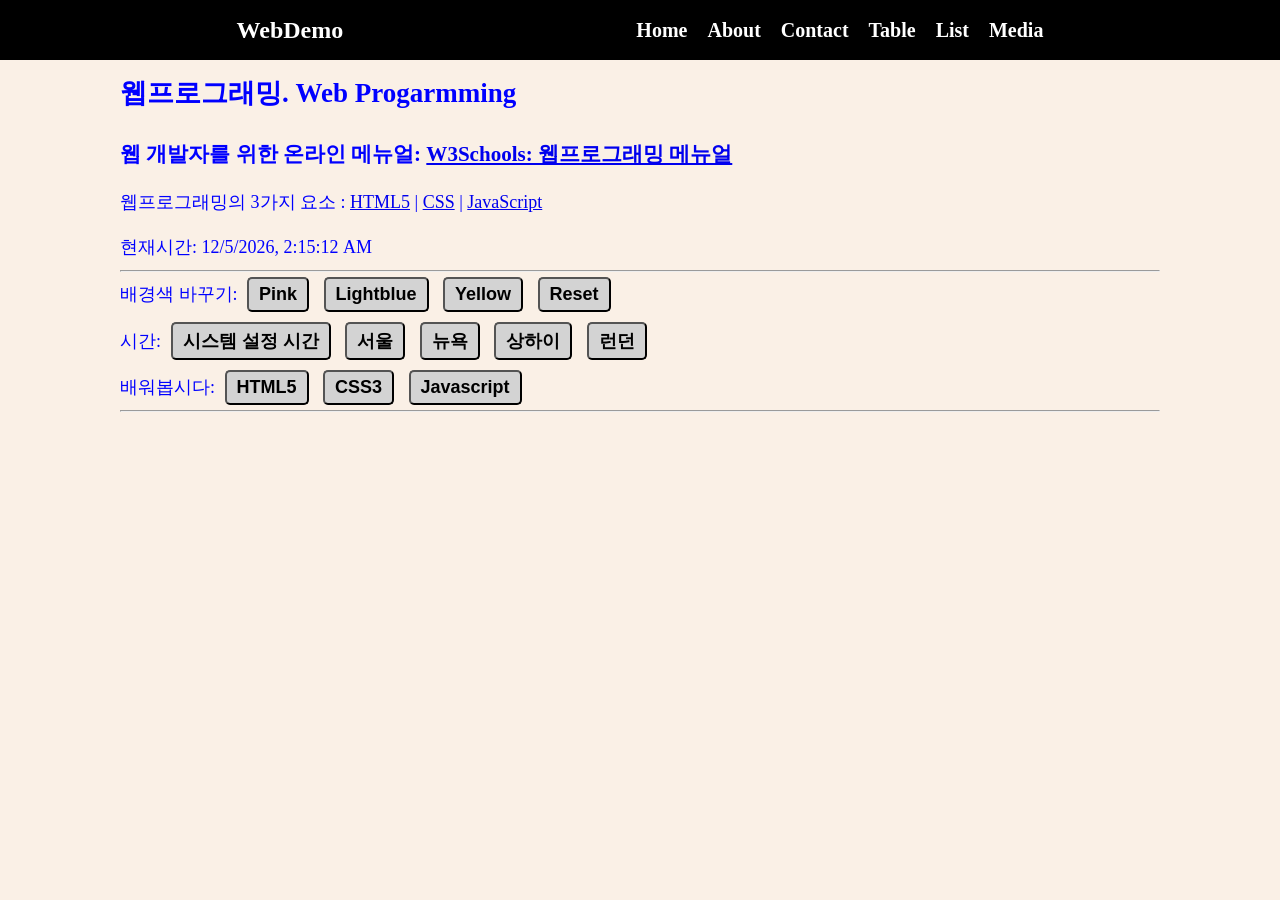
<file: index.html>
<!doctype html>
<html lang="en">
  <head>
    <meta charset="UTF-8" />
    <meta name="viewport" content="width=device-width, initial-scale=1.0" />
    <title>웹프로그래밍 데모</title>
    <link rel="stylesheet" href="style.css" />
  </head>
  <body>
    <!-- 여기는 메뉴입니다 -->
    <nav class="navbar">
      <div class="container">
        <div class="logo">WebDemo</div>
        <ul class="nav">
          <li>
            <a href="/">Home</a>
          </li>
          <li>
            <a href="/about.html">About</a>
          </li>
          <li>
            <a href="/contact.html">Contact</a>
          </li>
          <li>
            <a href="/table.html">Table</a>
          </li>
          <li>
            <a href="/list.html">List</a>
          </li>
          <li>
            <a href="/media.html">Media</a>
          </li>
        </ul>
      </div>
    </nav>
    <!-- 메인 섹션 -->
    <section class="main">
      <div class="container">
        <h1>웹프로그래밍. Web Progarmming</h1>

        <h3>
          웹 개발자를 위한 온라인 메뉴얼:
          <a href="https://www.w3schools.com/"
            >W3Schools: 웹프로그래밍 메뉴얼</a
          >
        </h3>
        <p>
          웹프로그래밍의 3가지 요소 :
          <a href="https://www.w3schools.com/html/default.asp">HTML5</a> |
          <a href="https://www.w3schools.com/css/default.asp">CSS</a> |
          <a href="https://www.w3schools.com/js/default.asp">JavaScript</a>
        </p>

        <p>현재시간: <span id="time"></span></p>

        <hr />

        <p>
          배경색 바꾸기:
          <button
            onclick="confirmed()"
            onmouseover="showpink()"
            onmouseout="returncolor()"
          >
            Pink
          </button>
          <button
            onclick="confirmed()"
            onmouseover="showlightblue()"
            onmouseout="returncolor()"
          >
            Lightblue
          </button>
          <button
            onclick="confirmed()"
            onmouseover="showyellow()"
            onmouseout="returncolor()"
          >
            Yellow
          </button>
          <button
            onclick="confirmed()"
            onmouseover="showreset()"
            onmouseout="returncolor()"
          >
            Reset
          </button>
        </p>
        <p>
          시간:
          <button onmouseover="timehere()" onmouseout="thide()">
            시스템 설정 시간
          </button>
          <button onmouseover="timekorea()" onmouseout="thide()">서울</button>
          <button onmouseover="timeamerica()" onmouseout="thide()">뉴욕</button>
          <button onmouseover="timechina()" onmouseout="thide()">상하이</button>
          <button onmouseover="timeeurope()" onmouseout="thide()">런던</button>
        </p>
        <p>
          배워봅시다:
          <button onmouseover="showhtml()" onmouseout="hide()">HTML5</button>
          <button onmouseover="showcss3()" onmouseout="hide()">CSS3</button>
          <button onmouseover="showjs()" onmouseout="hide()">Javascript</button>
        </p>
        <hr />
        <div>
          <p id="tdesc"></p>
        </div>
        <br />
        <div>
          <img id="fig" height="200px" />
          <p id="desc"></p>
        </div>
      </div>
    </section>
    <script src="main.js"></script>
  </body>
</html>
</file>
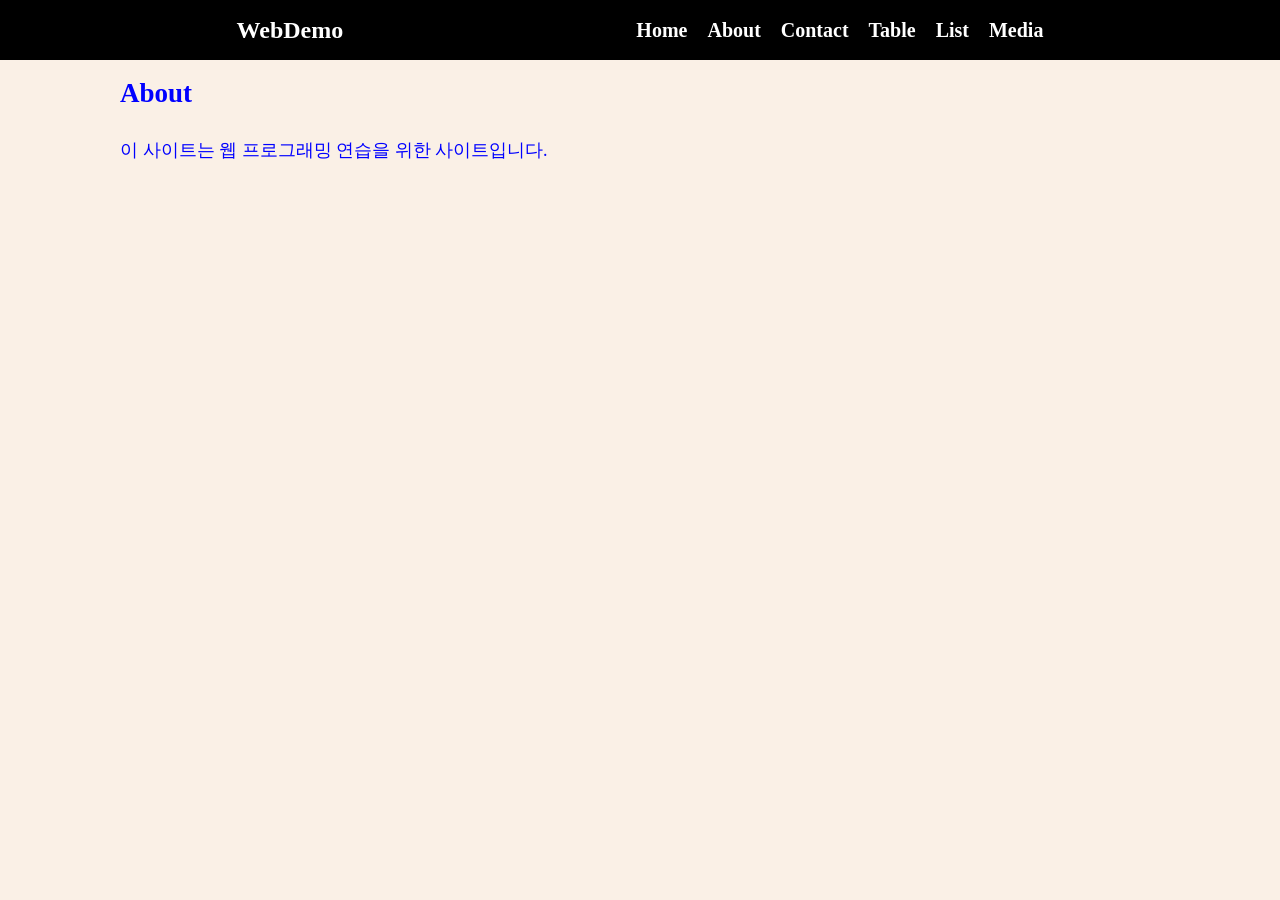
<file: about.html>
<!doctype html>
<html lang="en">
  <head>
    <meta charset="UTF-8" />
    <meta name="viewport" content="width=device-width, initial-scale=1.0" />
    <title>웹프로그래밍 데모</title>
    <link rel="stylesheet" href="style.css" />
  </head>
  <body>
    <!-- 여기는 메뉴입니다 -->
    <nav class="navbar">
      <div class="container">
        <div class="logo">WebDemo</div>
        <ul class="nav">
          <li>
            <a href="/">Home</a>
          </li>
          <li>
            <a href="/about.html">About</a>
          </li>
          <li>
            <a href="/contact.html">Contact</a>
          </li>
          <li>
            <a href="/table.html">Table</a>
          </li>
          <li>
            <a href="/list.html">List</a>
          </li>
          <li>
            <a href="/media.html">Media</a>
          </li>
        </ul>
      </div>
    </nav>
    <!-- 메인 섹션 -->
    <section class="main">
      <div class="container">
        <h1>About</h1>
        <p>이 사이트는 웹 프로그래밍 연습을 위한 사이트입니다.</p>
      </div>
    </section>
    <script src="main.js"></script>
  </body>
</html>
</file>
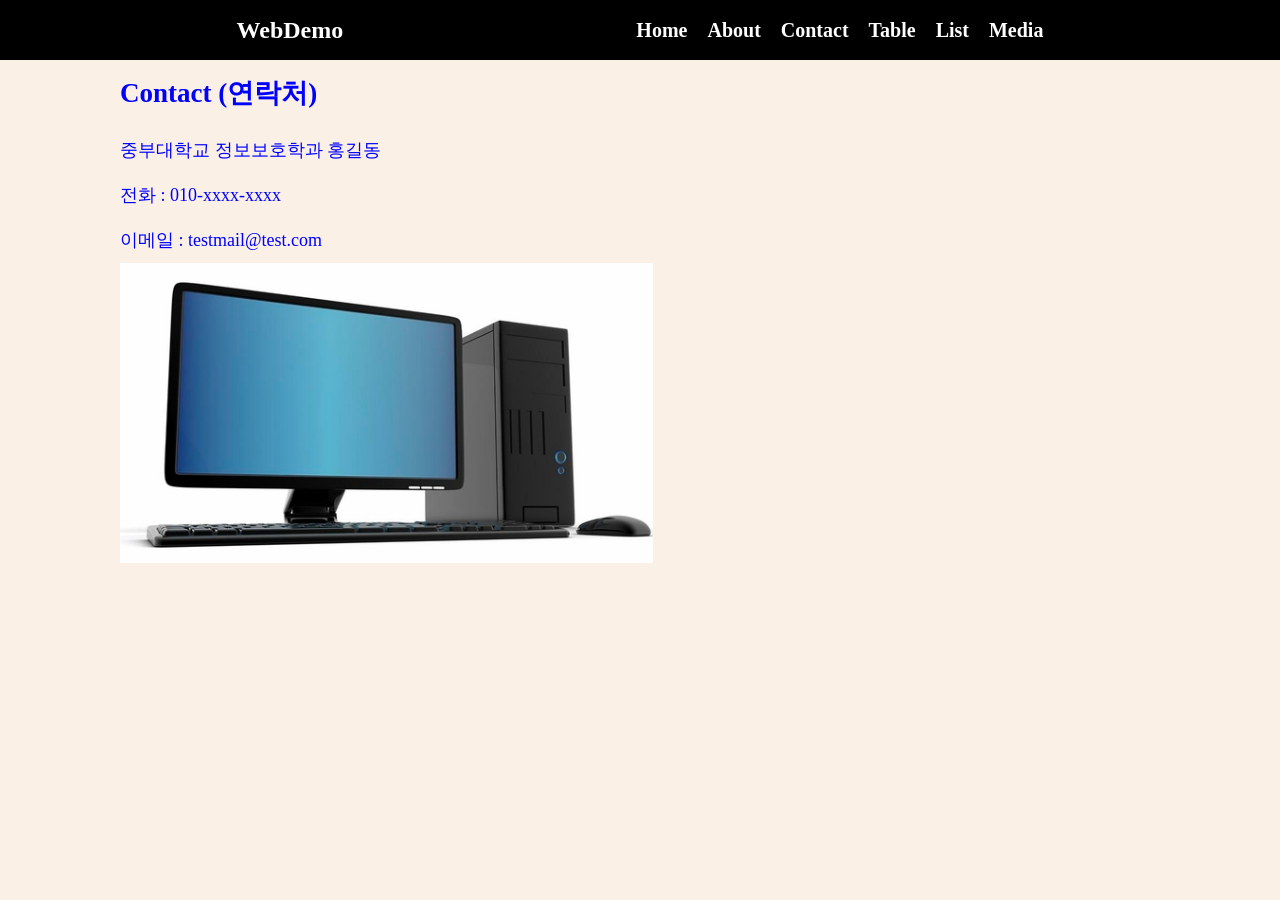
<file: contact.html>
<!doctype html>
<html lang="en">
  <head>
    <meta charset="UTF-8" />
    <meta name="viewport" content="width=device-width, initial-scale=1.0" />
    <title>웹프로그래밍 데모</title>
    <link rel="stylesheet" href="style.css" />
  </head>
  <body>
    <!-- 여기는 메뉴입니다 -->
    <nav class="navbar">
      <div class="container">
        <div class="logo">WebDemo</div>
        <ul class="nav">
          <li>
            <a href="/">Home</a>
          </li>
          <li>
            <a href="/about.html">About</a>
          </li>
          <li>
            <a href="/contact.html">Contact</a>
          </li>
          <li>
            <a href="/table.html">Table</a>
          </li>
          <li>
            <a href="/list.html">List</a>
          </li>
          <li>
            <a href="/media.html">Media</a>
          </li>
        </ul>
      </div>
    </nav>
    <!-- 메인 섹션 -->
    <section class="main">
      <div class="container">
        <h1>Contact (연락처)</h1>
        <p>중부대학교 정보보호학과 홍길동</p>
        <p>전화 : 010-xxxx-xxxx</p>
        <p>이메일 : testmail@test.com</p>
        <img src="img/user.png" alt="user" height="300px" />
      </div>
    </section>
    <script src="main.js"></script>
  </body>
</html>
</file>
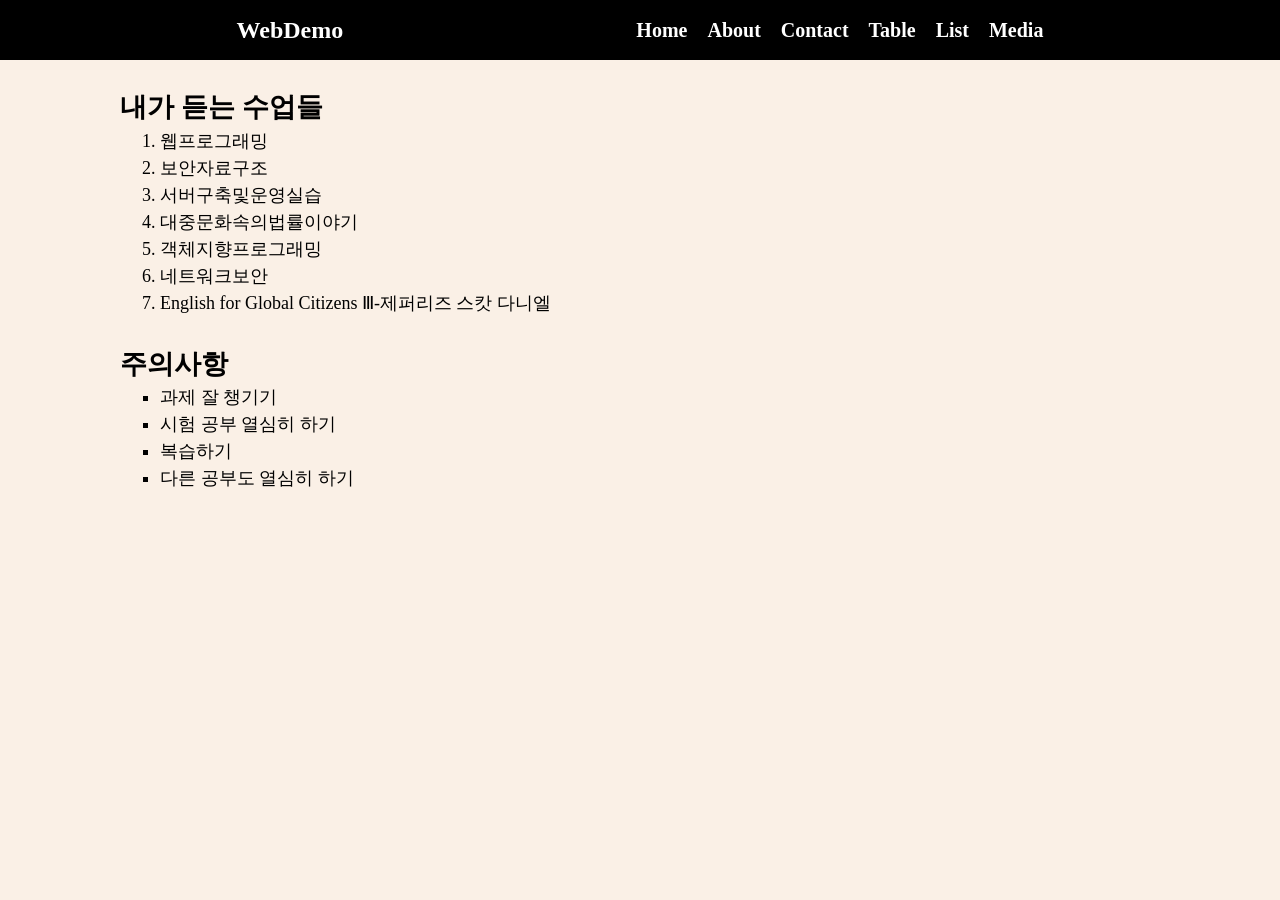
<file: list.html>
<!doctype html>
<html lang="en">
  <head>
    <meta charset="UTF-8" />
    <meta name="viewport" content="width=device-width, initial-scale=1.0" />
    <title>내 리스트</title>
    <link rel="stylesheet" href="style.css" />
  </head>
  <body>
    <nav class="navbar">
      <div class="container">
        <div class="logo">WebDemo</div>
        <ul class="nav">
          <li>
            <a href="/">Home</a>
          </li>
          <li>
            <a href="/about.html">About</a>
          </li>
          <li>
            <a href="/contact.html">Contact</a>
          </li>
          <li>
            <a href="/table.html">Table</a>
          </li>
          <li>
            <a href="/list.html">List</a>
          </li>
          <li>
            <a href="/media.html">Media</a>
          </li>
        </ul>
      </div>
    </nav>
    <section class="mainlist">
      <div class="container">
        <br />
        <h2>내가 듣는 수업들</h2>
        <ol>
          <li>웹프로그래밍</li>
          <li>보안자료구조</li>
          <li>서버구축및운영실습</li>
          <li>대중문화속의법률이야기</li>
          <li>객체지향프로그래밍</li>
          <li>네트워크보안</li>
          <li>English for Global Citizens Ⅲ-제퍼리즈 스캇 다니엘</li>
        </ol>
        <br />
        <h2>주의사항</h2>
        <ul style="list-style-type: square">
          <li>과제 잘 챙기기</li>
          <li>시험 공부 열심히 하기</li>
          <li>복습하기</li>
          <li>다른 공부도 열심히 하기</li>
        </ul>
      </div>
    </section>
  </body>
</html>
</file>
<file: style.css>
* {
  box-sizing: border-box;
  padding: auto;
  margin: auto;
}
body {
  color: #333;
  background-color: linen;
  font-size: 18px;
  line-height: 1.5;
}
ul {
  list-style-type: none;
}
.container {
  max-width: 1100px;
  margin: 0 auto;
  padding: 0px 30px;
}
.main {
  color: blue;
  line-height: 2.5;
}
.navbar {
  background-color: black;
  color: white;
  height: 60px;
}
.navbar .container {
  display: flex;
  flex-direction: row;
  justify-content: space-between;
  align-items: center;
  height: 100%;
}

.navbar ul {
  display: flex;
  flex-direction: row;
}
.navbar ul li {
  margin-left: 20px;
}

.navbar a {
  color: white;
  text-decoration: none;
  font-size: 20px;
  font-weight: bold;
}
.navbar a:hover {
  border-bottom: 2px #ffff solid;
  color: #ddd;
}

.navbar .logo {
  font-size: x-large;
  font-weight: bolder;
}

button {
  padding: 5px 10px;
  margin: 5px;
  font-size: large;
  font-weight: bold;
  background-color: lightgray;
  border-width: 1;
  border-radius: 5px;
}

button:hover {
  color: red;
  background-color: yellow;
}
.mainlist {
  color: black;
  line-height: 1.5;
}
.mainmedia {
  color: black;
  line-height: 2.5;
}
</file>
